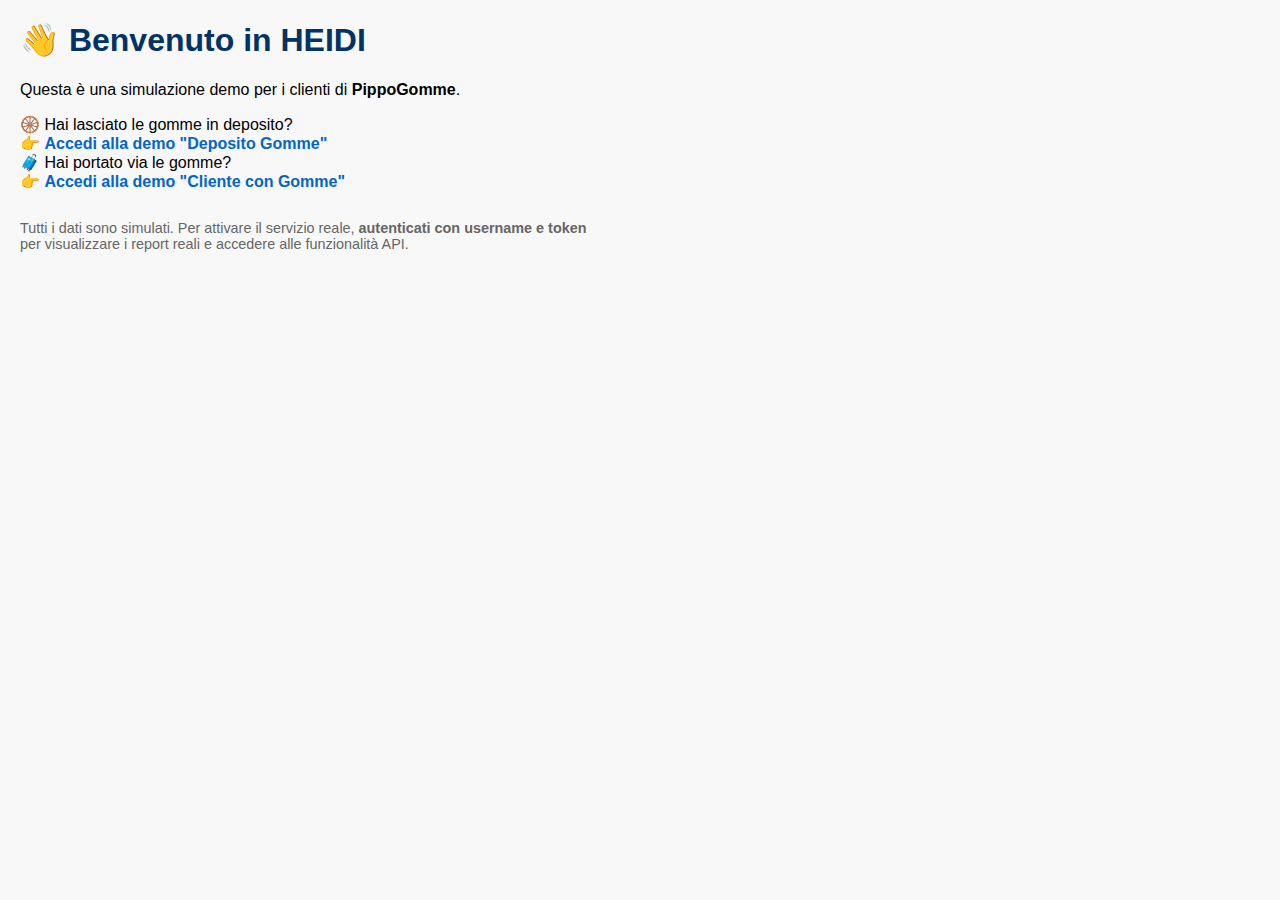
<file: index.html>
<!DOCTYPE html>
<html lang="it">
<head>
  <meta charset="UTF-8" />
  <meta name="viewport" content="width=device-width, initial-scale=1.0" />
  <title>HEIDI – Seleziona Demo</title>
  <link rel="stylesheet" href="style.css" />
</head>
<body>
  <h1>👋 Benvenuto in HEIDI</h1>
  <p>Questa è una simulazione demo per i clienti di <b>PippoGomme</b>.</p>

  <div class="alert-box">
    🛞 Hai lasciato le gomme in deposito?<br>
    👉 <a href="dashboard_deposito.html">Accedi alla demo "Deposito Gomme"</a>
  </div>

  <div class="alert-box">
    🧳 Hai portato via le gomme?<br>
    👉 <a href="dashboard_cliente.html">Accedi alla demo "Cliente con Gomme"</a>
  </div>

  <p style="margin-top:2em;font-size:0.9em;color:#666;">
    Tutti i dati sono simulati. Per attivare il servizio reale, <b>autenticati con username e token</b><br>
    per visualizzare i report reali e accedere alle funzionalità API.
  </p>
</body>
</html>
</file>
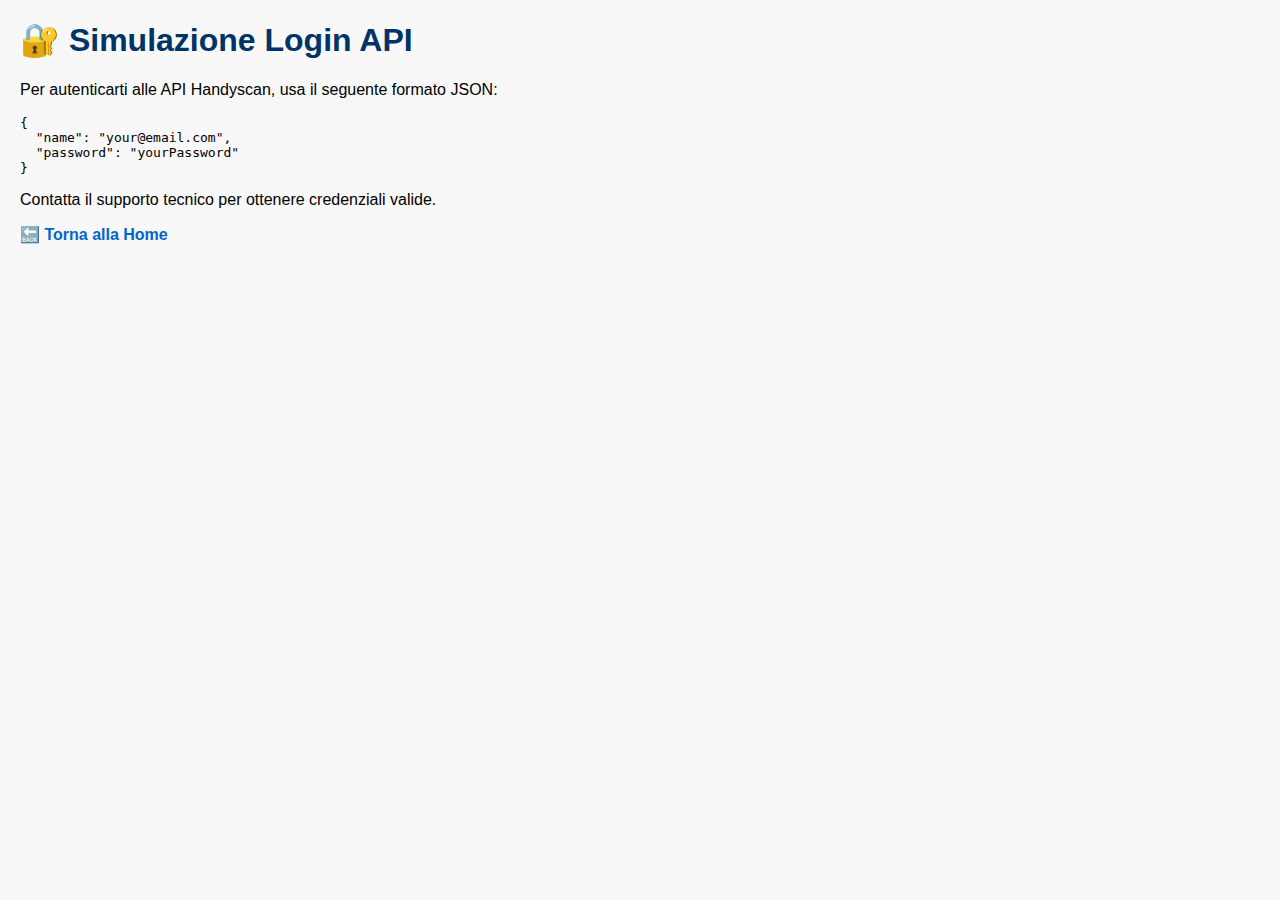
<file: login.html>
<!DOCTYPE html>
<html lang="it">
<head>
  <meta charset="UTF-8" />
  <title>HEIDI – Simulazione Login</title>
  <link rel="stylesheet" href="style.css" />
</head>
<body>
  <h1>🔐 Simulazione Login API</h1>
  <p>Per autenticarti alle API Handyscan, usa il seguente formato JSON:</p>
  <pre>{
  "name": "your@email.com",
  "password": "yourPassword"
}</pre>
  <p>Contatta il supporto tecnico per ottenere credenziali valide.</p>
  <a href="index.html">🔙 Torna alla Home</a>
</body>
</html>
</file>
<file: style.css>
body {
  font-family: Arial, sans-serif;
  margin: 20px;
  background: #f8f8f8;
}
h1 {
  color: #003366;
}
a {
  color: #0066cc;
  text-decoration: none;
  font-weight: bold;
}
</file>
